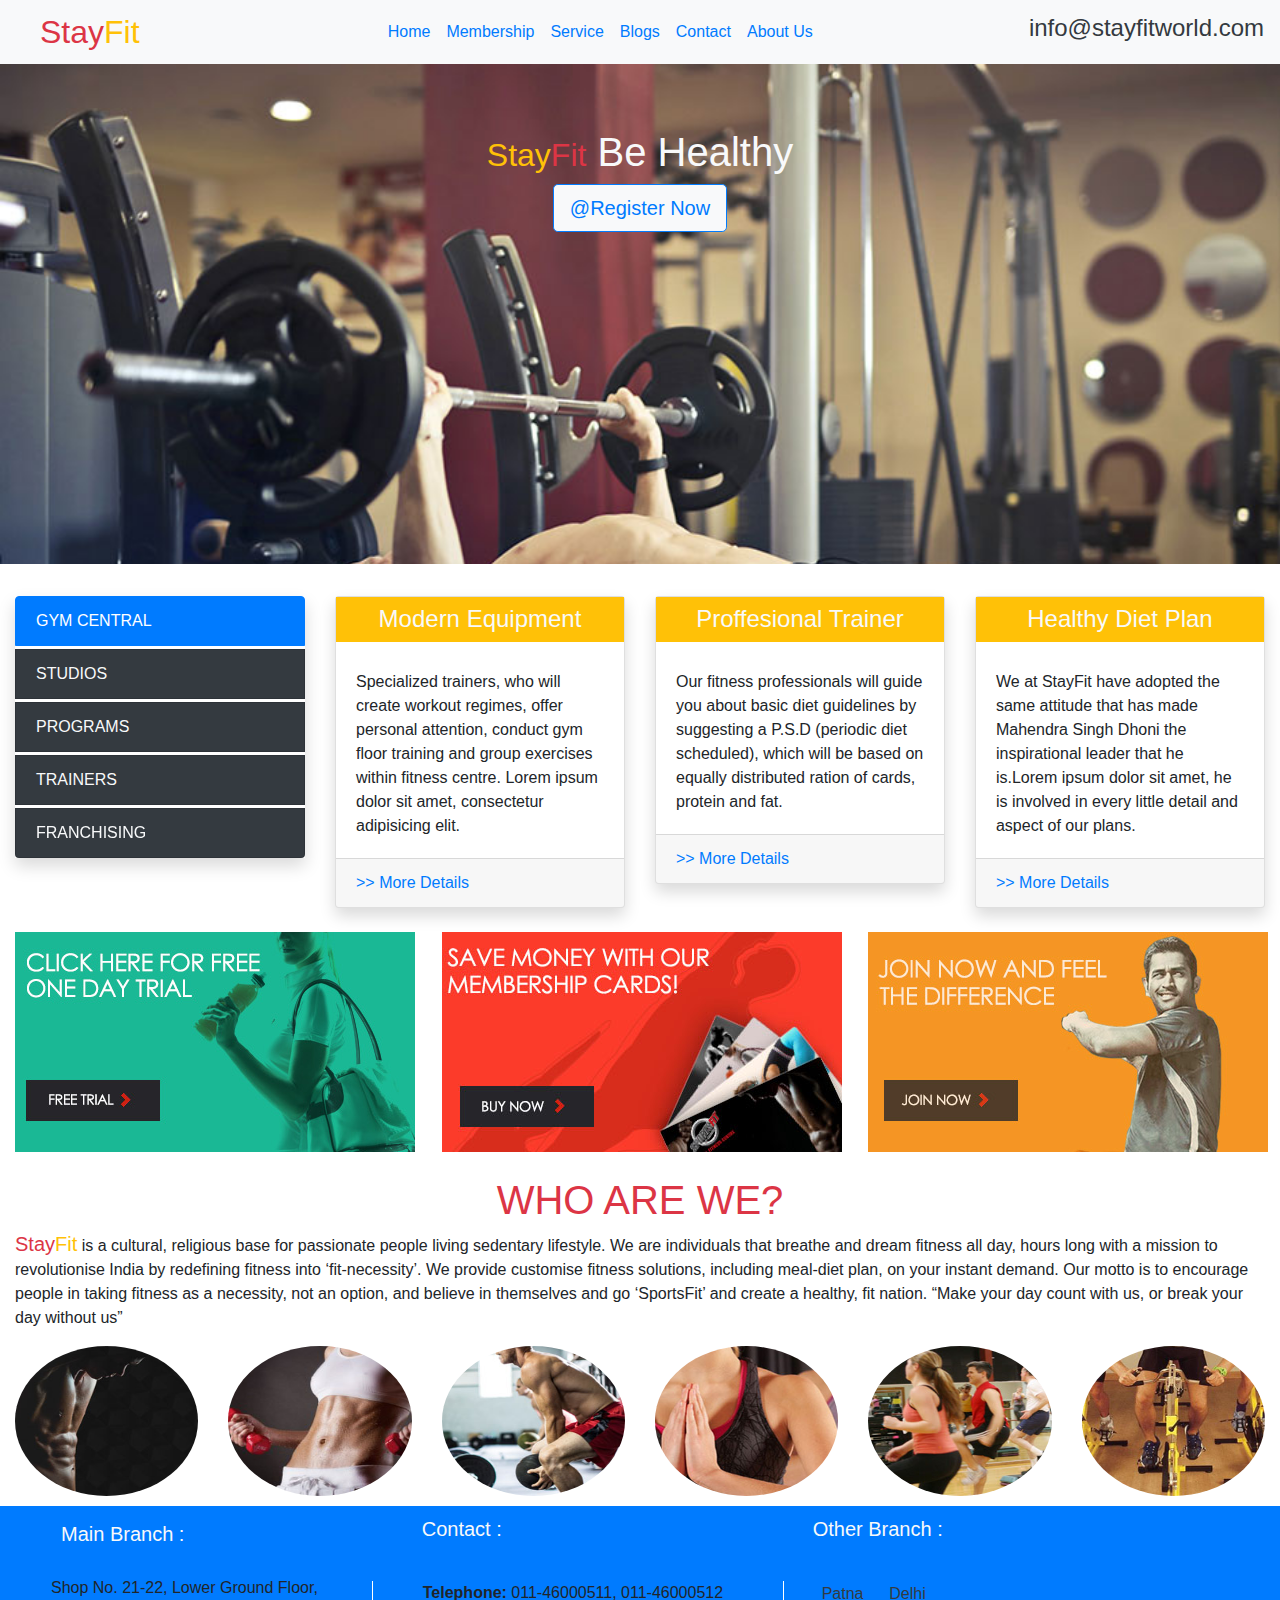
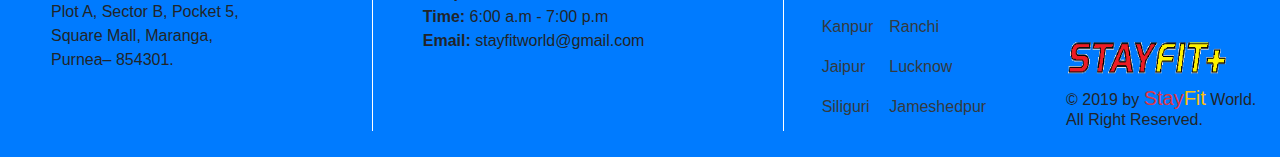
<file: index.htm>
<!DOCTYPE html>
<html lang="en">
<head>
    <meta charset="UTF-8">
    <title>STAY FIT-The Fitness Center</title>
    <link rel="stylesheet" href="bootstrap.css">
    <link rel="icon" href="NEWLOGO2.png">
    <link rel="stylesheet" href="style.css">
</head>
<body>
    <div class="navbar navbar-expand-lg bg-light">
       <a href="home.htm" class="navbar-brand ml-4"><lable class="text-danger h2">Stay</lable><lable class="text-warning h2">Fit</lable></a>
        
        <ul class="navbar-nav mx-auto">
           <li class="navbar-item">
                <a href="home.htm" class="navbar-link ml-3">Home</a>
            </li>
            <li class="navbar-item">
                <a href="register.htm" class="navbar-link ml-3">Membership</a>
            </li>
            <li class="navbar-item">
                <a href="" class="navbar-link ml-3">Service</a>
            </li>
            <li class="navbar-item">
                <a href="" class="navbar-link ml-3">Blogs</a>
            </li>
            <li class="navbar-item">
                <a href="" class="navbar-link ml-3">Contact</a>
            </li>
            <li class="navbar-item">
                <a href="About_Us.htm" class="navbar-link ml-3">About Us</a>
            </li>
        </ul>
        
        <a href="" class="text-dark h4">info@stayfitworld.com </a>
    </div>
    <div class="jumbotron rounded-0 cover text-center text-light">
            <h1><lable class="text-warning h2">Stay</lable><lable class="text-danger h2">Fit</lable> Be Healthy</h1>  
            <a href="register.htm" class="h2 btn btn-lg btn-light btn-outline-primary">@Register Now</a>
    </div>
    <div class="container-fluid">
        <div class="row">
            <div class="col-3">
                <div class="list-group rounded-0 shadow">
                   <lable class="list-group-item sticky-top list-group-item-action active text">GYM CENTRAL</lable>
                    <a href="" class="list-group-item sticky-top list-group-item-action bg-dark text-light mt-1">STUDIOS</a>
                    <a href="" class="list-group-item sticky-top list-group-item-action bg-dark text-light mt-1">PROGRAMS</a>
                    <a href="" class="list-group-item sticky-top list-group-item-action bg-dark text-light mt-1">TRAINERS</a>
                    <a href="" class="list-group-item sticky-top list-group-item-action bg-dark text-light mt-1">FRANCHISING</a>
                </div>
            </div>
            <div class="col-9">
                <div class="row">
                    <div class="col-4">
                        <div class="card shadow">
                           <div class="card-top h4 text-center py-2 bg-warning text-light">Modern Equipment</div>
                            <div class="card-body">Specialized trainers, who will create workout regimes, offer personal attention, conduct gym floor training and group exercises within fitness centre. Lorem ipsum dolor sit amet, consectetur adipisicing elit.</div>
                            <div class="card-footer"><a href="About_Us.htm">>> More Details</a></div>
                        </div>
                    </div>
                     <div class="col-4">
                        <div class="card shadow">
                           <div class="card-top h4 text-center py-2 bg-warning text-light">Proffesional Trainer</div>
                            <div class="card-body">Our fitness professionals will guide you about basic diet guidelines by suggesting a P.S.D (periodic diet scheduled), which will be based on equally distributed ration of cards, protein and fat.</div>
                             <div class="card-footer"><a href="About_Us.htm">>> More Details</a></div>
                        </div>
                    </div>
                     <div class="col-4">
                        <div class="card shadow">
                           <div class="card-top h4 text-center py-2 bg-warning text-light">Healthy Diet Plan</div>
                            <div class="card-body">We at StayFit have adopted the same attitude that has made Mahendra Singh Dhoni the inspirational leader that he is.Lorem ipsum dolor sit amet, he is involved in every little detail and aspect of our plans.</div>
                             <div class="card-footer"><a href="About_Us.htm">>> More Details</a></div>
                        </div>
                    </div>
                </div>
            </div>
        </div>
    </div>
    <!--break-->
    <div class="container-fluid mt-4">
        <div class="row">
            <a href="register.htm" class="col-4"><img src="offer.jpg" alt=""></a>
            <a href="register.htm" class="col-4"><img src="offer2.jpg" alt=""></a>
            <a href="register.htm" class="col-4"><img src="offer3.jpg" alt=""></a>
        </div>
    </div>
    <!--break-->
    <div class="container-fluid mt-4">
        <h1 class="text-center text-danger">WHO ARE WE?</h1>
        <p><lable class="text-danger h5">Stay</lable><lable class="text-warning h5">Fit</lable> is a cultural, religious base for passionate people living sedentary lifestyle. We are individuals that breathe and dream fitness all day, hours long with a mission to revolutionise India by redefining fitness into ‘fit-necessity’. We provide customise fitness solutions, including meal-diet plan, on your instant demand. Our motto is to encourage people in taking fitness as a necessity, not an option, and believe in themselves and go ‘SportsFit’ and create a healthy, fit nation. “Make your day count with us, or break your day without us”</p>
        <div class="row">
            <img src="down1.jpg" alt="" height="150px" width="150px" class="rounded-circle ab col-2">
            <img src="down2.jpg" alt="" height="150px" width="150px" class="rounded-circle ab col-2">
            <img src="down3.jpg" alt="" height="150px" width="150px" class="rounded-circle ab col-2">
            <img src="down4.jpg" alt="" height="150px" width="150px" class="rounded-circle ab col-2">
            <img src="down5.jpg" alt="" height="150px" width="150px" class="rounded-circle ab col-2">
            <img src="down6.jpg" alt="" height="150px" width="150px" class="rounded-circle ab col-2">
        </div>
    </div>
    <!--break-->
        <table class="bc bg-primary">
            <tr>
                <th class="text-light h5  pt-3 hi">Main Branch :</th>
                <th ><h1 class="text-light h5  pq">Contact :</h1></th>
                <th ><h1 class="text-light h5 qr">Other Branch :</h1></th>
                <th class="text-center"></th>
            </tr>
            <tr >
                <td class="hi1"> Shop No. 21-22, Lower Ground Floor,<br> Plot A, Sector B, Pocket 5,<br> Square Mall, Maranga,<br> Purnea– 854301.</td>
                <td>
                <div class="cd2"></div>
                <lable class="kl"><strong>Telephone: </strong>011-46000511, 011-46000512
                <br><strong>Time: </strong>6:00 a.m - 7:00 p.m
                <br><strong>Email: </strong>stayfitworld@gmail.com</lable>
                </td>
                <td>
                   <div class="cd"></div>
                    <table class="lm" >
                        <tr >
                            <td class="px-2"><a href="" class="text-dark">Patna</a> </td>
                            <td class="px-2"><a href="" class="text-dark">Delhi</a></td>
                        </tr>
                        <tr>
                            <td class="p-2"><a href="" class="text-dark">Kanpur</a></td>
                            <td class="p-2"><a href="" class="text-dark">Ranchi</a></td>
                        </tr>
                        <tr>
                            <td class="p-2"><a href="" class="text-dark">Jaipur</a></td>
                            <td class="p-2"><a href="" class="text-dark">Lucknow</a></td>
                        </tr>
                        <tr>
                            <td class="p-2"><a href="" class="text-dark">Siliguri</a></td>
                            <td class="p-2"><a href="" class="text-dark">Jameshedpur</a></td>
                        </tr>
                    </table>
                </td>
                <td class="gh">
                   <div class="fg">
                    
                    <img src="logo.png" alt="" height="60px" width="180px;" class="ef">
                    <h1 class="de h6">&#xa9; 2019 by <lable class="text-danger h5">Stay</lable><lable class="text-warning h5">Fit</lable> World.<br> All Right Reserved.</h1>
                    </div>
                </td>
            </tr>
            
        </table>
    
</body>
</html>
</file>
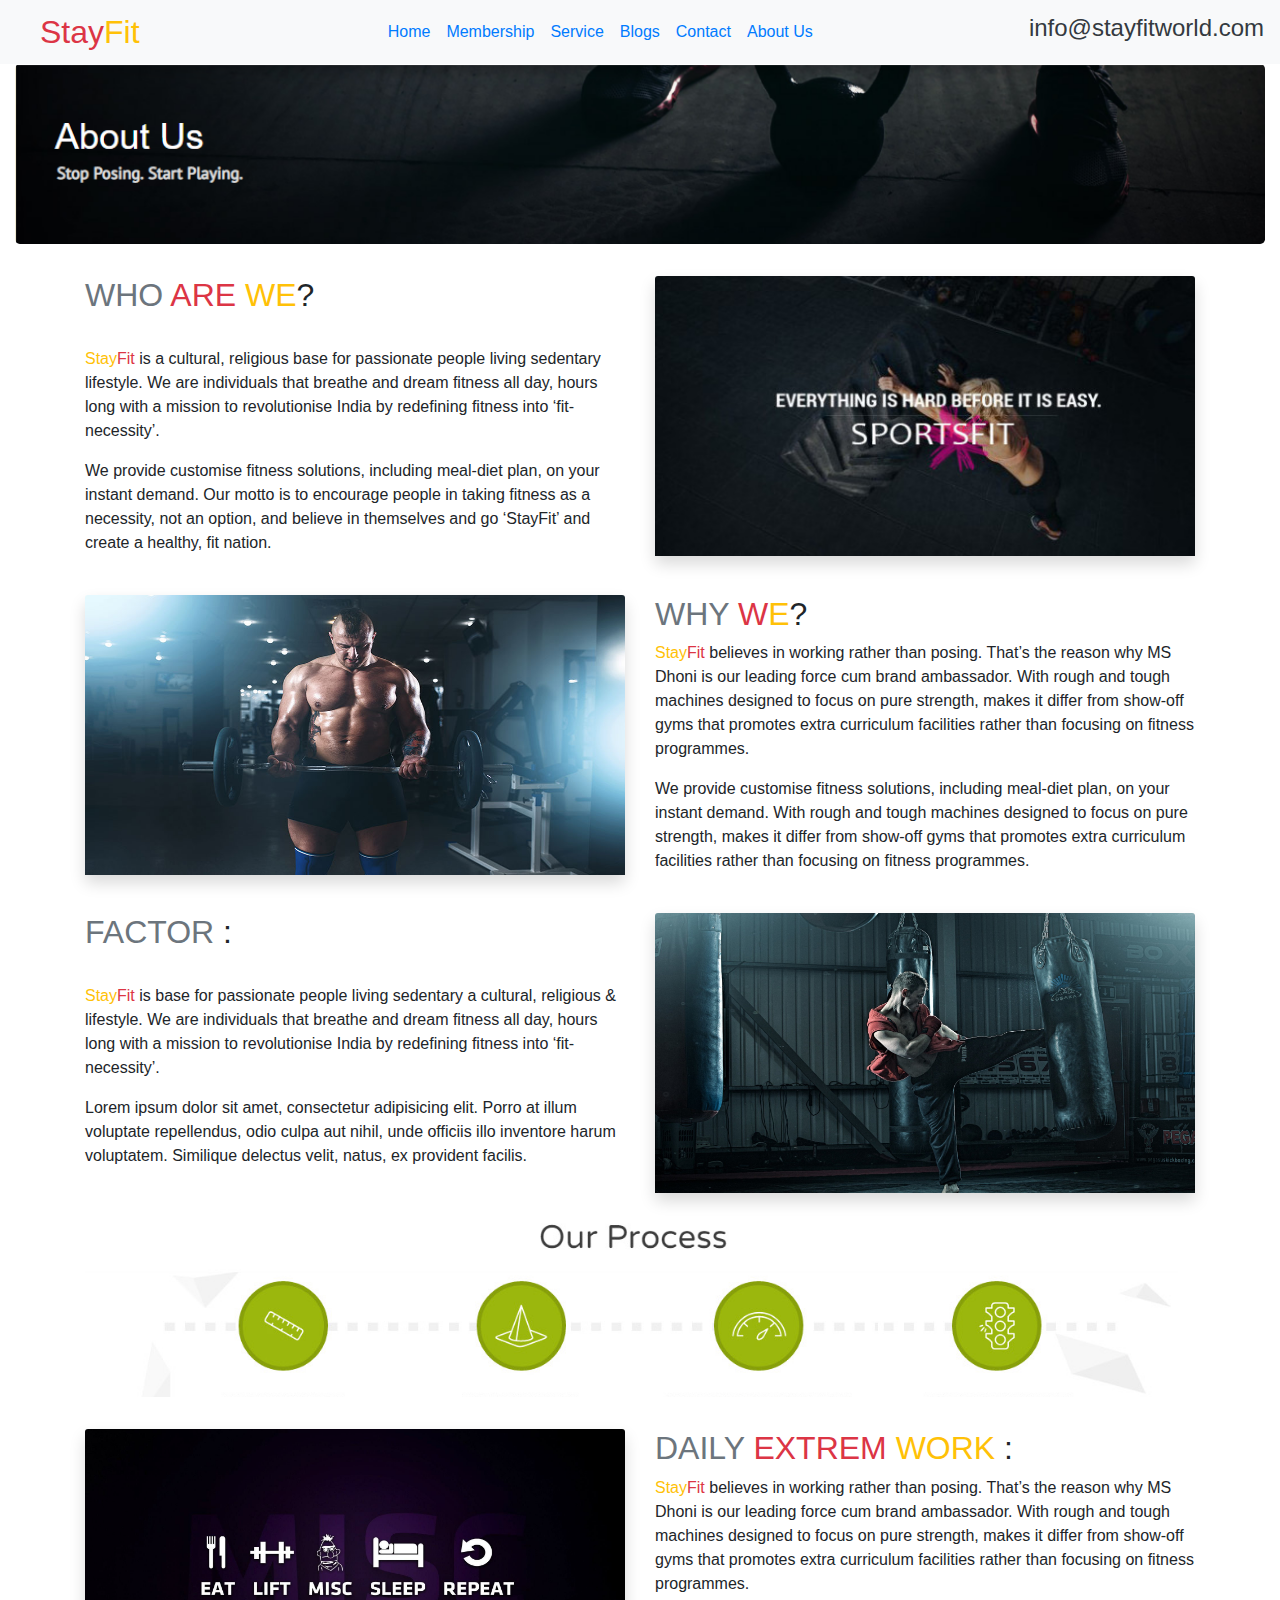
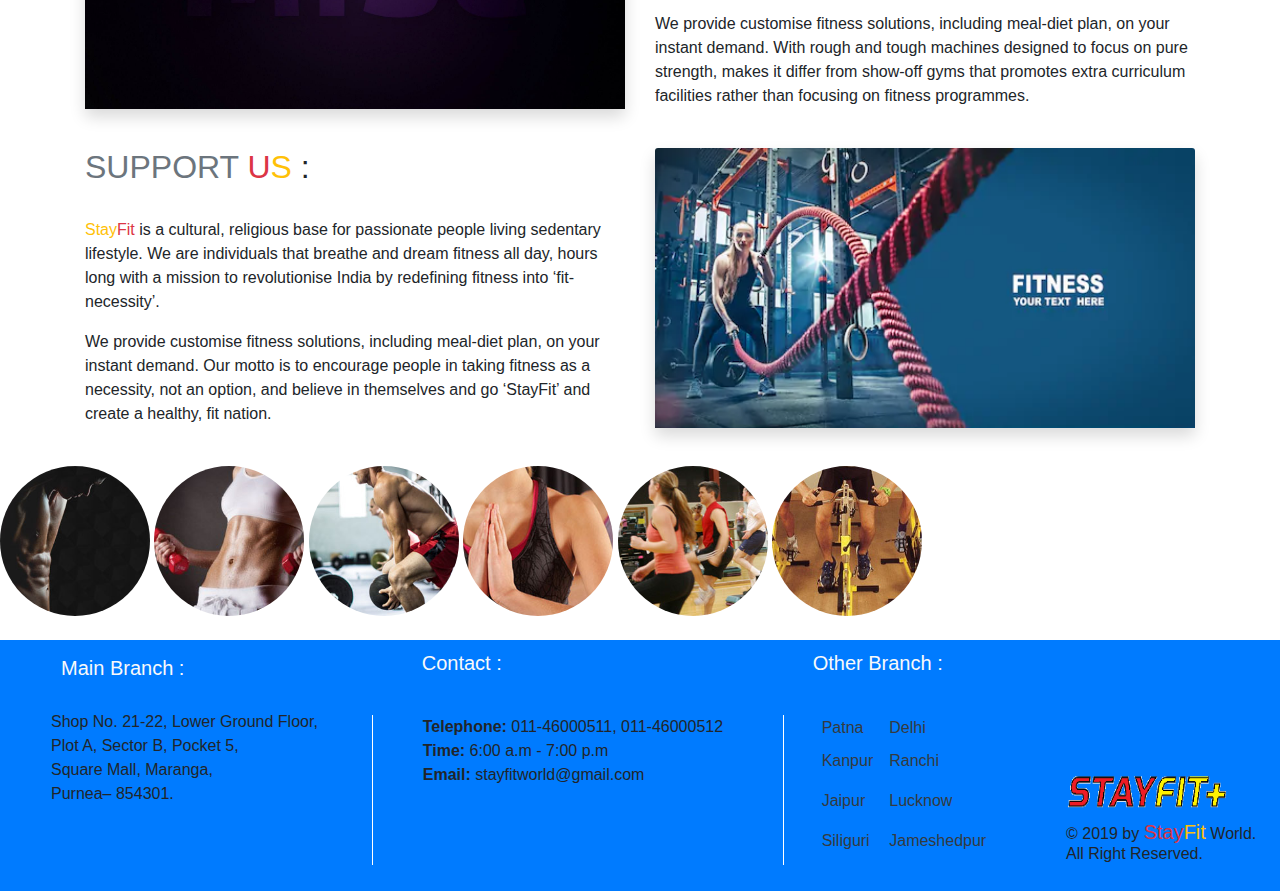
<file: About_Us.htm>
<!DOCTYPE html>
<html lang="en">
<head>
    <meta charset="UTF-8">
    <title>STAY FIT-About US</title>
    <link rel="stylesheet" href="bootstrap.css">
    <link rel="stylesheet" href="style.css">
</head>
<body>
    <div class="navbar navbar-expand-lg bg-light">
       <a href="home.htm" class="navbar-brand ml-4"><lable class="text-danger h2">Stay</lable><lable class="text-warning h2">Fit</lable></a>
        
        <ul class="navbar-nav mx-auto">
           <li class="navbar-item">
                <a href="home.htm" class="navbar-link ml-3">Home</a>
            </li>
            <li class="navbar-item">
                <a href="" class="navbar-link ml-3">Membership</a>
            </li>
            <li class="navbar-item">
                <a href="" class="navbar-link ml-3">Service</a>
            </li>
            <li class="navbar-item">
                <a href="" class="navbar-link ml-3">Blogs</a>
            </li>
            <li class="navbar-item">
                <a href="" class="navbar-link ml-3">Contact</a>
            </li>
            <li class="navbar-item">
                <a href="About_Us.htm" class="navbar-link ml-3">About Us </a>
            </li>
        </ul>
        
        <a href="" class="text-dark h4">info@stayfitworld.com </a>
    </div>
    <div class="container-fluid">
        <div class="jumbotron cover2"></div>
        <div class="container">
        <div class="row">
            <div class="col-6">
            <h2><lable class="text-secondary">WHO</lable> <lable class="text-danger">ARE</lable> <lable class="text-warning">WE</lable>?</h2>
            <br>
            <p><lable class="text-warning h6">Stay</lable><lable class="text-danger h6">Fit</lable> is a cultural, religious base for passionate people living sedentary lifestyle. We are individuals that breathe and dream fitness all day, hours long with a mission to revolutionise India by redefining fitness into ‘fit-necessity’.</p>
            <p>We provide customise fitness solutions, including meal-diet plan, on your instant demand. Our motto is to encourage people in taking fitness as a necessity, not an option, and believe in themselves and go ‘StayFit’ and create a healthy, fit nation.</p>
            </div>
            <div class="col-6">
                <div class="card shadow border-0">
                    <div class="card-top"><img src="card1.jpg" alt="" class="card-img-top" height="280px" width="500px"></div>
                </div>
            </div>
        </div>
        <!--break-->
        <div class="row mt-4">
           <div class="col-6">
                <div class="card shadow border-0">
                    <div class="card-top"><img src="cover.jpg" alt="" class="card-img-top" height="280px" width="500px"></div>
                </div>
            </div>
            <div class="col-6">
            <h2 class=""><lable class="text-secondary">WHY</lable> <lable class="text-danger">W</lable><lable class="text-warning">E</lable>?</h2>
            <p><lable class="text-warning h6">Stay</lable><lable class="text-danger h6">Fit</lable> believes in working rather than posing. That’s the reason why MS Dhoni is our leading force cum brand ambassador. With rough and tough machines designed to focus on pure strength, makes it differ from show-off gyms that promotes extra curriculum facilities rather than focusing on fitness programmes.</p>
            <p>We provide customise fitness solutions, including meal-diet plan, on your instant demand. With rough and tough machines designed to focus on pure strength, makes it differ from show-off gyms that promotes extra curriculum facilities rather than focusing on fitness programmes.</p>
            </div>
        </div>
        <!--break-->
         <div class="row mt-4">
            <div class="col-6">
            <h2><lable class="text-secondary">FACTOR</lable> :</h2>
            <br>
            <p><lable class="text-warning h6">Stay</lable><lable class="text-danger h6">Fit</lable> is base for passionate people living sedentary a cultural, religious & lifestyle. We are individuals that breathe and dream fitness all day, hours long with a mission to revolutionise India by redefining fitness into ‘fit-necessity’.</p>
            <p>Lorem ipsum dolor sit amet, consectetur adipisicing elit. Porro at illum voluptate repellendus, odio culpa aut nihil, unde officiis illo inventore harum voluptatem. Similique delectus velit, natus, ex provident facilis.</p>
            </div>
            <div class="col-6">
                <div class="card shadow border-0">
                    <div class="card-top"><img src="card3.jpg" alt="" class="card-img-top" height="280px" width="500px"></div>
                </div>
            </div>
        </div>
        <!--break-->
        <div class="jumbotron cover3 mt-4"></div>
        <!--break-->
        <div class="row mt-4">
           <div class="col-6">
                <div class="card shadow border-0">
                    <div class="card-top"><img src="card2.jpg" alt="" class="card-img-top" height="280px" width="500px"></div>
                </div>
            </div>
            <div class="col-6">
            <h2 class=""><lable class="text-secondary">DAILY</lable> <lable class="text-danger">EXTREM</lable> <lable class="text-warning">WORK</lable> :</h2>
            <p><lable class="text-warning h6">Stay</lable><lable class="text-danger h6">Fit</lable> believes in working rather than posing. That’s the reason why MS Dhoni is our leading force cum brand ambassador. With rough and tough machines designed to focus on pure strength, makes it differ from show-off gyms that promotes extra curriculum facilities rather than focusing on fitness programmes.</p>
            <p>We provide customise fitness solutions, including meal-diet plan, on your instant demand. With rough and tough machines designed to focus on pure strength, makes it differ from show-off gyms that promotes extra curriculum facilities rather than focusing on fitness programmes.</p>
            </div>
        </div>
        <!--break-->
        <div class="row mt-4">
            <div class="col-6">
            <h2><lable class="text-secondary">SUPPORT</lable> <lable class="text-danger">U</lable><lable class="text-warning">S</lable> :</h2>
            <br>
            <p><lable class="text-warning h6">Stay</lable><lable class="text-danger h6">Fit</lable> is a cultural, religious base for passionate people living sedentary lifestyle. We are individuals that breathe and dream fitness all day, hours long with a mission to revolutionise India by redefining fitness into ‘fit-necessity’.</p>
            <p>We provide customise fitness solutions, including meal-diet plan, on your instant demand. Our motto is to encourage people in taking fitness as a necessity, not an option, and believe in themselves and go ‘StayFit’ and create a healthy, fit nation.</p>
            </div>
            <div class="col-6">
                <div class="card shadow border-0">
                    <div class="card-top"><img src="card5.png" alt="" class="card-img-top" height="280px" width="500px"></div>
                </div>
            </div>
        </div>
        <!--break-->
        </div>
    </div>
     <div class="row my-4">
            <div class="col-12">
                <img src="down1.jpg" alt="" height="150px" width="150px" class="rounded-circle ab">
                <img src="down2.jpg" alt="" height="150px" width="150px" class="rounded-circle ab">
                <img src="down3.jpg" alt="" height="150px" width="150px" class="rounded-circle ab">
                <img src="down4.jpg" alt="" height="150px" width="150px" class="rounded-circle ab">
                <img src="down5.jpg" alt="" height="150px" width="150px" class="rounded-circle ab">
                <img src="down6.jpg" alt="" height="150px" width="150px" class="rounded-circle ab">
            </div>
        </div>
      <!--break-->
        <table class="bc bg-primary">
            <tr>
                <th class="text-light h5  pt-3 hi">Main Branch :</th>
                <th ><h1 class="text-light h5  pq">Contact :</h1></th>
                <th ><h1 class="text-light h5 qr">Other Branch :</h1></th>
                <th class="text-center"></th>
            </tr>
            <tr >
                <td class="hi1"> Shop No. 21-22, Lower Ground Floor,<br> Plot A, Sector B, Pocket 5,<br> Square Mall, Maranga,<br> Purnea– 854301.</td>
                <td>
                <div class="cd2"></div>
                <lable class="kl"><strong>Telephone: </strong>011-46000511, 011-46000512
                <br><strong>Time: </strong>6:00 a.m - 7:00 p.m
                <br><strong>Email: </strong>stayfitworld@gmail.com</lable>
                </td>
                <td>
                   <div class="cd"></div>
                    <table class="lm" >
                        <tr >
                            <td class="px-2"><a href="" class="text-dark">Patna</a> </td>
                            <td class="px-2"><a href="" class="text-dark">Delhi</a></td>
                        </tr>
                        <tr>
                            <td class="p-2"><a href="" class="text-dark">Kanpur</a></td>
                            <td class="p-2"><a href="" class="text-dark">Ranchi</a></td>
                        </tr>
                        <tr>
                            <td class="p-2"><a href="" class="text-dark">Jaipur</a></td>
                            <td class="p-2"><a href="" class="text-dark">Lucknow</a></td>
                        </tr>
                        <tr>
                            <td class="p-2"><a href="" class="text-dark">Siliguri</a></td>
                            <td class="p-2"><a href="" class="text-dark">Jameshedpur</a></td>
                        </tr>
                    </table>
                </td>
                <td class="gh">
                   <div class="fg">
                    
                    <img src="logo.png" alt="" height="60px" width="180px;" class="ef">
                    <h1 class="de h6">&#xa9; 2019 by <lable class="text-danger h5">Stay</lable><lable class="text-warning h5">Fit</lable> World.<br> All Right Reserved.</h1>
                    </div>
                </td>
            </tr>
            
        </table>
</body>
</html>
</file>
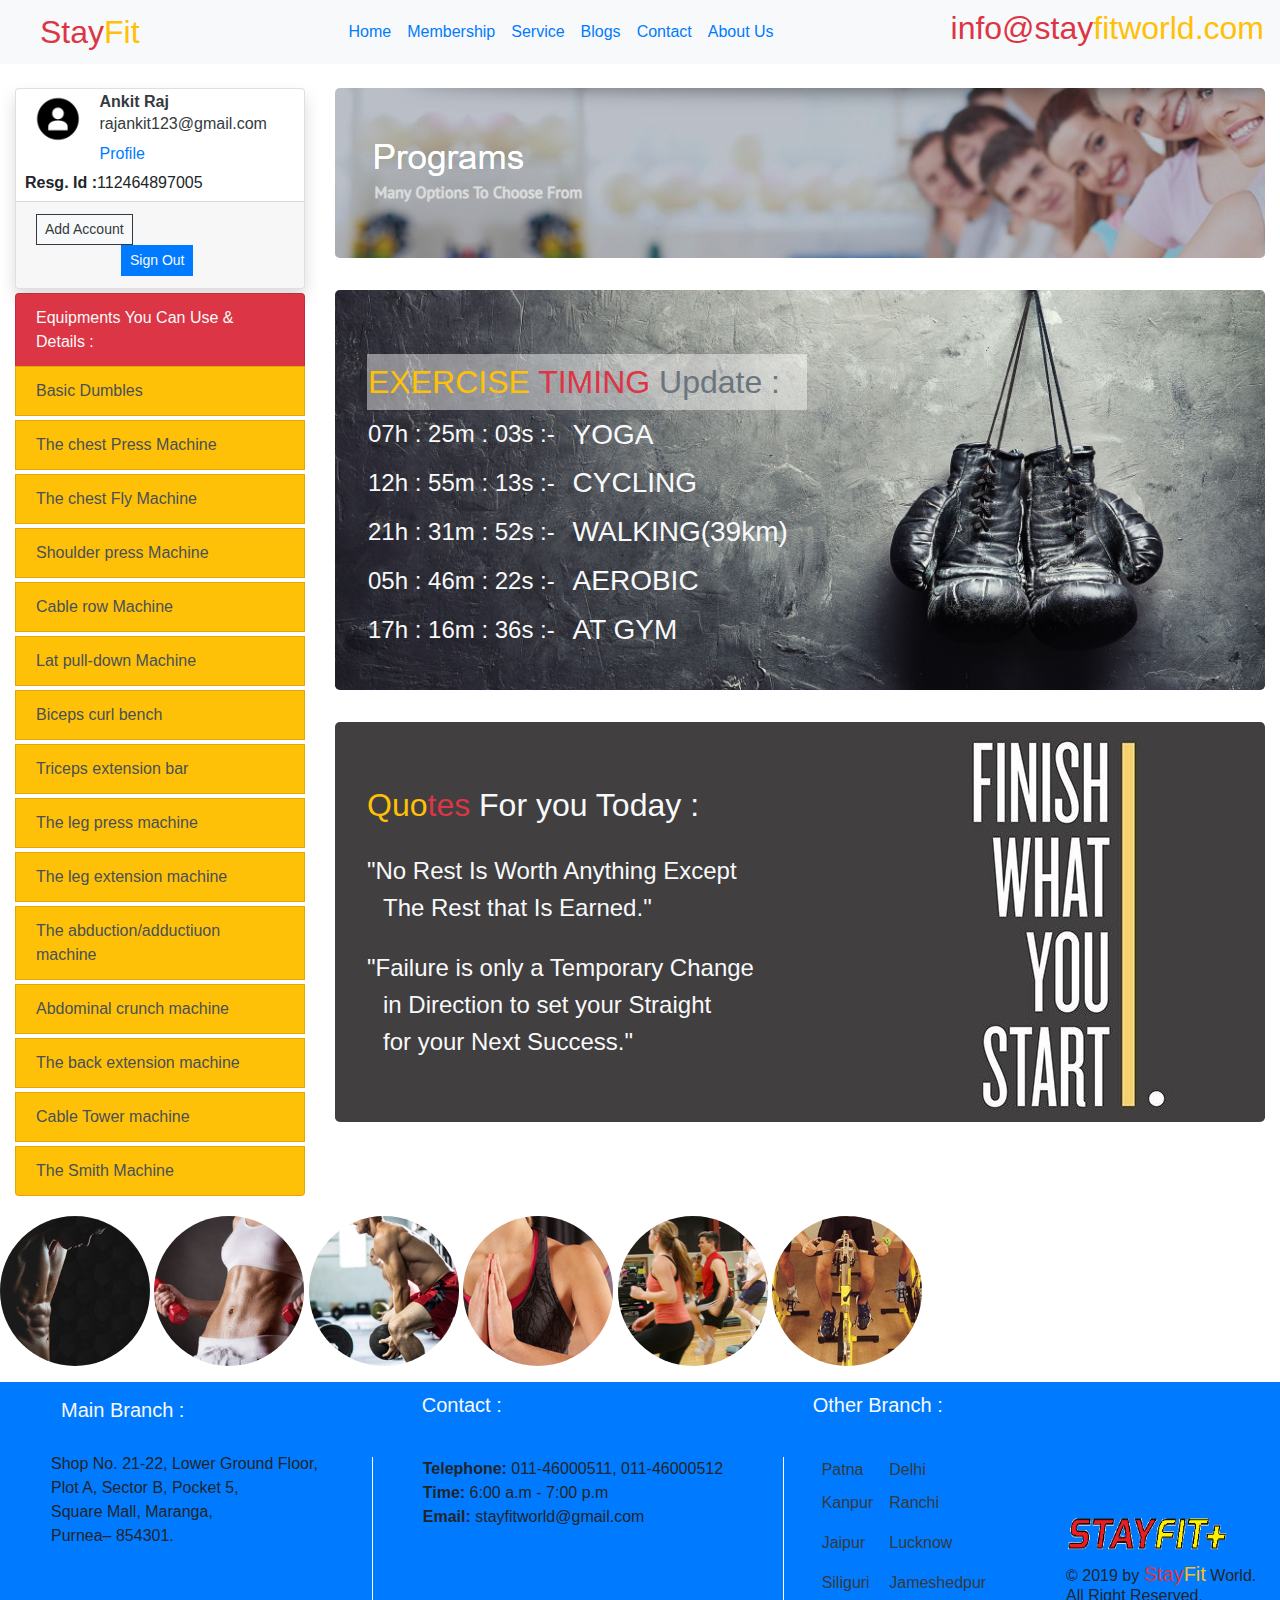
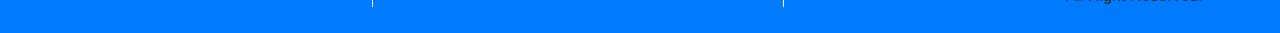
<file: After_registration.htm>
<!DOCTYPE html>
<html lang="en">
<head>
    <meta charset="UTF-8">
    <title>STAY FIT-Register</title>
    <link rel="stylesheet" href="bootstrap.css">
    <link rel="stylesheet" href="style.css">
</head>
<body>
    <div class="navbar navbar-expand-lg bg-light">
       <a href="home.htm" class="navbar-brand ml-4"><lable class="text-danger h2">Stay</lable><lable class="text-warning h2">Fit</lable></a>
        
        <ul class="navbar-nav mx-auto">
           <li class="navbar-item">
                <a href="home.htm" class="navbar-link ml-3">Home</a>
            </li>
            <li class="navbar-item">
                <a href="" class="navbar-link ml-3">Membership</a>
            </li>
            <li class="navbar-item">
                <a href="" class="navbar-link ml-3">Service</a>
            </li>
            <li class="navbar-item">
                <a href="" class="navbar-link ml-3">Blogs</a>
            </li>
            <li class="navbar-item">
                <a href="" class="navbar-link ml-3">Contact</a>
            </li>
            <li class="navbar-item">
                <a href="About_Us.htm" class="navbar-link ml-3">About Us</a>
            </li>
        </ul>
        
        <a href="" class="text-dark h4"><lable class="text-danger h2">info@stay</lable><lable class="text-warning h2">fitworld.com </lable></a>
    </div>
    <div class="container-fluid">
        <div class="row mt-4">
            <div class="col-3">
                <div class="card shadow">
               <table>
                   <tr>
                       <th rowspan="2"><a href=""><img src="profile3.png" height="50px" width="50px" alt="" class="ml-3 mb-4" ></a></th>
                       <th><a href="#" class="text-dark">Ankit Raj</a> <h1 class="h6"><a href="http://www.gmail.com" class="text-dark">rajankit123@gmail.com</a> </h1></th>
                   </tr>
                   <tr>
                       <th><a href=""><h1 class="h6">Profile</h1></a></th>
                   </tr>
                   <tr>
                       <th colspan="2"><h1 class="h6 ml-2"><strong>Resg. Id :</strong>112464897005</h1></th>
                   </tr>
               </table>
               <div class="card-footer">
                   <a href="register.htm" class="btn btn-sm rounded-0 btn-light btn-outline-dark">Add Account</a> 
                   <a href="home.htm" class="btn btn-sm rounded-0 btn-primary text-light hhhh">Sign Out</a> 
               </div>
               </div>
               <div class="list-group mt-1">
                   <a href="" class="list-group-item list-group-item-action bg-danger text-light">Equipments You Can Use & Details :</a>
                   <a href="" class="list-group-item list-group-item-action bg-warning mb-1">Basic Dumbles</a>
                   <a href="" class="list-group-item list-group-item-action bg-warning mb-1">The chest Press Machine</a>
                   <a href="" class="list-group-item list-group-item-action bg-warning mb-1">The chest Fly Machine</a>
                   <a href="" class="list-group-item list-group-item-action bg-warning mb-1">Shoulder press Machine</a>
                   <a href="" class="list-group-item list-group-item-action bg-warning mb-1">Cable row Machine</a>
                   <a href="" class="list-group-item list-group-item-action bg-warning mb-1">Lat pull-down Machine</a>
                   <a href="" class="list-group-item list-group-item-action bg-warning mb-1">Biceps curl bench</a>
                   <a href="" class="list-group-item list-group-item-action bg-warning mb-1">Triceps extension bar</a>
                   <a href="" class="list-group-item list-group-item-action bg-warning mb-1">The leg press machine</a>
                   <a href="" class="list-group-item list-group-item-action bg-warning mb-1">The leg extension machine</a>
                   <a href="" class="list-group-item list-group-item-action bg-warning mb-1">The abduction/adductiuon machine</a>
                   <a href="" class="list-group-item list-group-item-action bg-warning mb-1">Abdominal crunch machine</a>
                   <a href="" class="list-group-item list-group-item-action bg-warning mb-1">The back extension machine</a>
                   <a href="" class="list-group-item list-group-item-action bg-warning mb-1">Cable Tower machine</a>
                   <a href="" class="list-group-item list-group-item-action bg-warning mb-1">The Smith Machine</a>
                   
                   
               </div>
            </div>
            <div class="col-9">
                <div class="row">
                    <div class="col-12">
                       <div class="jumbotron cover6"></div>
                        <div class="jumbotron cover4">
                           <table class="text-light" width="440px" height="300px">
                               <tr class="kkkk">
                                   <th colspan="2" class="h2"><lable class="text-warning h2">EXERCISE</lable> <lable class="text-danger h2">TIMING</lable><lable class="text-secondary"> Update :</lable></th>
                               </tr>
                               <tr>
                                   <td class="h4">07h : 25m : 03s :-</td>
                                   <td class="h3">YOGA</td>
                               </tr>
                               <tr>
                                   <td class="h4">12h : 55m : 13s :-</td>
                                   <td class="h3">CYCLING</td>
                               </tr>
                               <tr>
                                   <td class="h4">21h : 31m : 52s :-</td>
                                   <td class="h3">WALKING(39km)</td>
                               </tr>
                               <tr>
                                   <td class="h4">05h : 46m : 22s :-</td>
                                   <td class="h3">AEROBIC</td>
                               </tr>
                               <tr>
                                   <td class="h4">17h : 16m : 36s :-</td>
                                   <td class="h3">AT GYM</td>
                               </tr>
                           </table>
                        </div>
                        <div class="jumbotron cover5 text-light">
                           <div class="">
                            <h1 class="h2"><lable class="text-warning h2">Quo</lable><lable class="text-danger h2">tes</lable> For you Today :</h1>
                            <br>
                            <h3 class="h4">"No Rest Is Worth Anything Except</h3><h3 class="ml-3 h4">The Rest that Is Earned."</h3>
                            <br>
                            <h3 class="h4">"Failure is only a Temporary Change</h3><h3 class="ml-3 h4">in Direction to set your Straight</h3><h3 class="ml-3 h4">for your Next Success."</h3>
                            </div>
                        </div>
                    </div>
                </div>
            </div>
        </div>
    </div>
    <!--break-->
     <div class="row my-3">
            <div class="col-12">
                <img src="down1.jpg" alt="" height="150px" width="150px" class="rounded-circle ab">
                <img src="down2.jpg" alt="" height="150px" width="150px" class="rounded-circle ab">
                <img src="down3.jpg" alt="" height="150px" width="150px" class="rounded-circle ab">
                <img src="down4.jpg" alt="" height="150px" width="150px" class="rounded-circle ab">
                <img src="down5.jpg" alt="" height="150px" width="150px" class="rounded-circle ab">
                <img src="down6.jpg" alt="" height="150px" width="150px" class="rounded-circle ab">
            </div>
        </div>
      <!--break-->
        <table class="bc bg-primary">
            <tr>
                <th class="text-light h5  pt-3 hi">Main Branch :</th>
                <th ><h1 class="text-light h5  pq">Contact :</h1></th>
                <th ><h1 class="text-light h5 qr">Other Branch :</h1></th>
                <th class="text-center"></th>
            </tr>
            <tr >
                <td class="hi1"> Shop No. 21-22, Lower Ground Floor,<br> Plot A, Sector B, Pocket 5,<br> Square Mall, Maranga,<br> Purnea– 854301.</td>
                <td>
                <div class="cd2"></div>
                <lable class="kl"><strong>Telephone: </strong>011-46000511, 011-46000512
                <br><strong>Time: </strong>6:00 a.m - 7:00 p.m
                <br><strong>Email: </strong>stayfitworld@gmail.com</lable>
                </td>
                <td>
                   <div class="cd"></div>
                    <table class="lm" >
                        <tr >
                            <td class="px-2"><a href="" class="text-dark">Patna</a> </td>
                            <td class="px-2"><a href="" class="text-dark">Delhi</a></td>
                        </tr>
                        <tr>
                            <td class="p-2"><a href="" class="text-dark">Kanpur</a></td>
                            <td class="p-2"><a href="" class="text-dark">Ranchi</a></td>
                        </tr>
                        <tr>
                            <td class="p-2"><a href="" class="text-dark">Jaipur</a></td>
                            <td class="p-2"><a href="" class="text-dark">Lucknow</a></td>
                        </tr>
                        <tr>
                            <td class="p-2"><a href="" class="text-dark">Siliguri</a></td>
                            <td class="p-2"><a href="" class="text-dark">Jameshedpur</a></td>
                        </tr>
                    </table>
                </td>
                <td class="gh">
                   <div class="fg">
                    
                    <img src="logo.png" alt="" height="60px" width="180px;" class="ef">
                    <h1 class="de h6">&#xa9; 2019 by <lable class="text-danger h5">Stay</lable><lable class="text-warning h5">Fit</lable> World.<br> All Right Reserved.</h1>
                    </div>
                </td>
            </tr>
            
        </table>
</body>
</html>
</file>
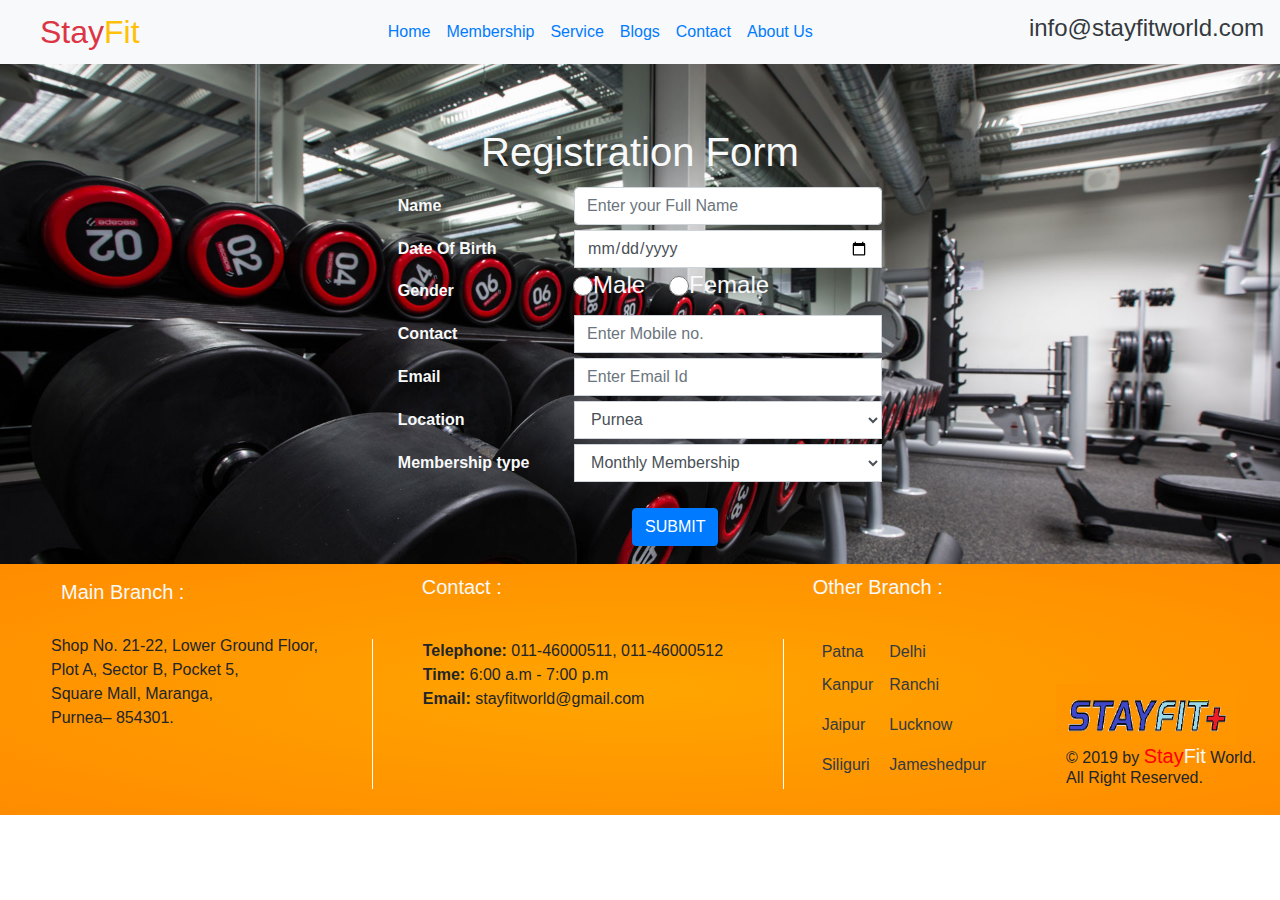
<file: register.htm>
<!DOCTYPE html>
<html lang="en">
<head>
    <meta charset="UTF-8">
    <title>STAY FIT-Register</title>
    <link rel="stylesheet" href="bootstrap.css">
    <link rel="stylesheet" href="style.css">
</head>
<body>
    <div class="navbar navbar-expand-lg bg-light">
       <a href="home.htm" class="navbar-brand ml-4"><lable class="text-danger h2">Stay</lable><lable class="text-warning h2">Fit</lable></a>
        
        <ul class="navbar-nav mx-auto">
           <li class="navbar-item">
                <a href="home.htm" class="navbar-link ml-3">Home</a>
            </li>
            <li class="navbar-item">
                <a href="" class="navbar-link ml-3">Membership</a>
            </li>
            <li class="navbar-item">
                <a href="" class="navbar-link ml-3">Service</a>
            </li>
            <li class="navbar-item">
                <a href="" class="navbar-link ml-3">Blogs</a>
            </li>
            <li class="navbar-item">
                <a href="" class="navbar-link ml-3">Contact</a>
            </li>
            <li class="navbar-item">
                <a href="About_Us.htm" class="navbar-link ml-3">About Us</a>
            </li>
        </ul>
        
        <a href="" class="text-dark h4">info@stayfitworld.com </a>
    </div>
    <div class="jumbotron cover1 mb-0 rounded-0 text-light">
        <h1 class="text-center">Registration Form</h1>
        <form>
        <table class="aa form">
            <tr class="form-group">
                <th>Name</th>
                <td><input type="text" class="bb form-control" placeholder="Enter your Full Name"></td>
            </tr>
            <tr class="form-group">
                <th>Date Of Birth</th>
                <td><input class="bb  form-control rounded-0" type="date"></td>
            </tr>
            <tr>
                <th>Gender</th>
                <td class="text-light h4 form-check-inline"><input type="radio" class="cc  form-control" name="gender">Male <input type="radio" class="cc  form-control ml-4" name="gender">Female</td>
            </tr>
            <tr class="form-group">
                <th>Contact</th>
                <td><input type="number" class="bb  form-control rounded-0" placeholder="Enter Mobile no."></td>
            </tr>
            <tr class="form-group">
                <th>Email</th>
                <td><input type="email" class="bb  form-control rounded-0" placeholder="Enter Email Id"></td>
            </tr>
            <tr class="form-group">
                <th>Location</th>
                <td>
                    <select class="bb rounded-0  form-control">
                        <option>Purnea</option>
                        <option>Patna</option>
                        <option>Delhi</option>
                        <option>Ranchi</option>
                        <option>Raipur</option>
                        <option>Jameshedpur</option>
                        <option>Bhagalpur</option>
                        <option>Gaya</option>
                        <option>Lucknow</option>
                        <option>Kanpur</option>
                        <option>Siliguri</option>
                        <option>Jaipur</option>
                    </select>
                </td>
            </tr>
            <tr class="form-group">
                <th>Membership type</th>
                <th>
                    <select class="bb rounded-0  form-control">
                        <option>Monthly Membership</option>
                        <option>Quarterly Membership</option>
                        <option>Half Yearly Membership</option>
                        <option>Yearly Membership</option>
                        <option class="bg-success text-light">Free (For One Month)</option>
                    </select>
                </th>
            </tr>
        </table>
        <a href="After_registration.htm" class="btn btn-primary mt-4 dd">SUBMIT</a>
        </form>
    </div>
    <!--break-->
       <table class="bc1">
            <tr>
                <th class="text-light h5 pt-3 hi">Main Branch :</th>
                <th ><h1 class="text-light h5 pq">Contact :</h1></th>
                <th ><h1 class="text-light h5 qr">Other Branch :</h1></th>
                <th class="text-center"></th>
            </tr>
            <tr >
                <td class="hi1"> Shop No. 21-22, Lower Ground Floor,<br> Plot A, Sector B, Pocket 5,<br> Square Mall, Maranga,<br> Purnea– 854301.</td>
                <td>
                <div class="cd2"></div>
                <lable class="kl"><strong>Telephone: </strong>011-46000511, 011-46000512
                <br><strong>Time: </strong>6:00 a.m - 7:00 p.m
                <br><strong>Email: </strong>stayfitworld@gmail.com</lable>
                </td>
                <td>
                   <div class="cd"></div>
                    <table class="lm" >
                        <tr >
                            <td class="px-2"><a href="" class="text-dark">Patna</a> </td>
                            <td class="px-2"><a href="" class="text-dark">Delhi</a></td>
                        </tr>
                        <tr>
                            <td class="p-2"><a href="" class="text-dark">Kanpur</a></td>
                            <td class="p-2"><a href="" class="text-dark">Ranchi</a></td>
                        </tr>
                        <tr>
                            <td class="p-2"><a href="" class="text-dark">Jaipur</a></td>
                            <td class="p-2"><a href="" class="text-dark">Lucknow</a></td>
                        </tr>
                        <tr>
                            <td class="p-2"><a href="" class="text-dark">Siliguri</a></td>
                            <td class="p-2"><a href="" class="text-dark">Jameshedpur</a></td>
                        </tr>
                    </table>
                </td>
                <td class="gh">
                   <div class="fg">
                    
                    <img src="logo%20-%20Copy.png" alt="" height="60px" width="180px;" class="ef">
                    <h1 class="de h6">&#xa9; 2019 by <lable class="a1 h5">Stay</lable><lable class="text-light h5">Fit</lable> World.<br> All Right Reserved.</h1>
                    </div>
                </td>
            </tr>
            
        </table>
</body>
</html>
</file>
<file: style.css>
.cover{
    background-image: url(cover_photo.jpg);
    background-size: cover;
    height: 500px;
}
.cover1{
     background-image: url(cover1.jpg);
    background-size: cover;
    height: 500px;
}
.cover2{
    background-image: url(cover3.png);
    height: 180px;
    background-size: cover;
}
.cover3{
    background-image: url(ourprocess.jpg);
    height: 180px;
    background-size: cover;
}
.cover4{
    background-image: url(card4.jpg);
    height: 400px;
    background-size: cover;
}
.cover5{
    background-image: url(cover4.jpg);
    height: 400px;
}
.cover6{
    background-image: url(topper.png);
    height: 170px;
}
.a1{
    color: red;
}
.ab{
/*    margin-left: 60px;*/
}
.bc{
    margin-top: 10px;
    width: 100%;
}
.bc1{
    width: 100%;
    background:radial-gradient(rgb(255, 165, 0),rgb(255, 140, 0));
}
.cd{
    width: 1px;
    height: 150px;
    float: left;
    background-color: white;
}
.cd1{
    width: 1px;
    height: 150px;
    float: left;
    background-color: white; 
}
.cd2{
    width: 1px;
    height: 150px;
    float: left;
    background-color: white; 
}
.de{
    margin-left: 35px;
    margin-top:;
    float: left;
}
.ef{
    float: left;
    margin-left: 25px;
    margin-top: 70px;
}
.fg{
    height: 200px;
}
.gh{
    width: 250px;
}
.hi{
    margin-left: 60px;
    float: left;
}
.hi1{
    margin-left: 50px;
    margin-top: 20px;
    float: left;
}
.kl{
    float: left;
    margin-left: 50px;
}
.lm{
    float:left;
    margin-left: 30px;
}
.pq{
    margin-top: 5px;
    margin-left: 50px;
}
.qr{
    margin-top: 5px;
    margin-left: 30px;
}
.aa{
    height: 300px;
    width: 40%;
    margin-left: 30%;
}
/*
.bb{
    width: 350px;
    height: 35px;
    border-radius: 5px;
}
*/
.cc{
    height: 20px;
    width: 20px;
}
.dd{
    margin-left: 600px;
}
.hhhh{
    margin-left: 85px;
}
.kkkk{
    background-color: rgba(255, 255, 255, 0.45);
}
.margin{
    margin-top: 60px;
}
</file>
